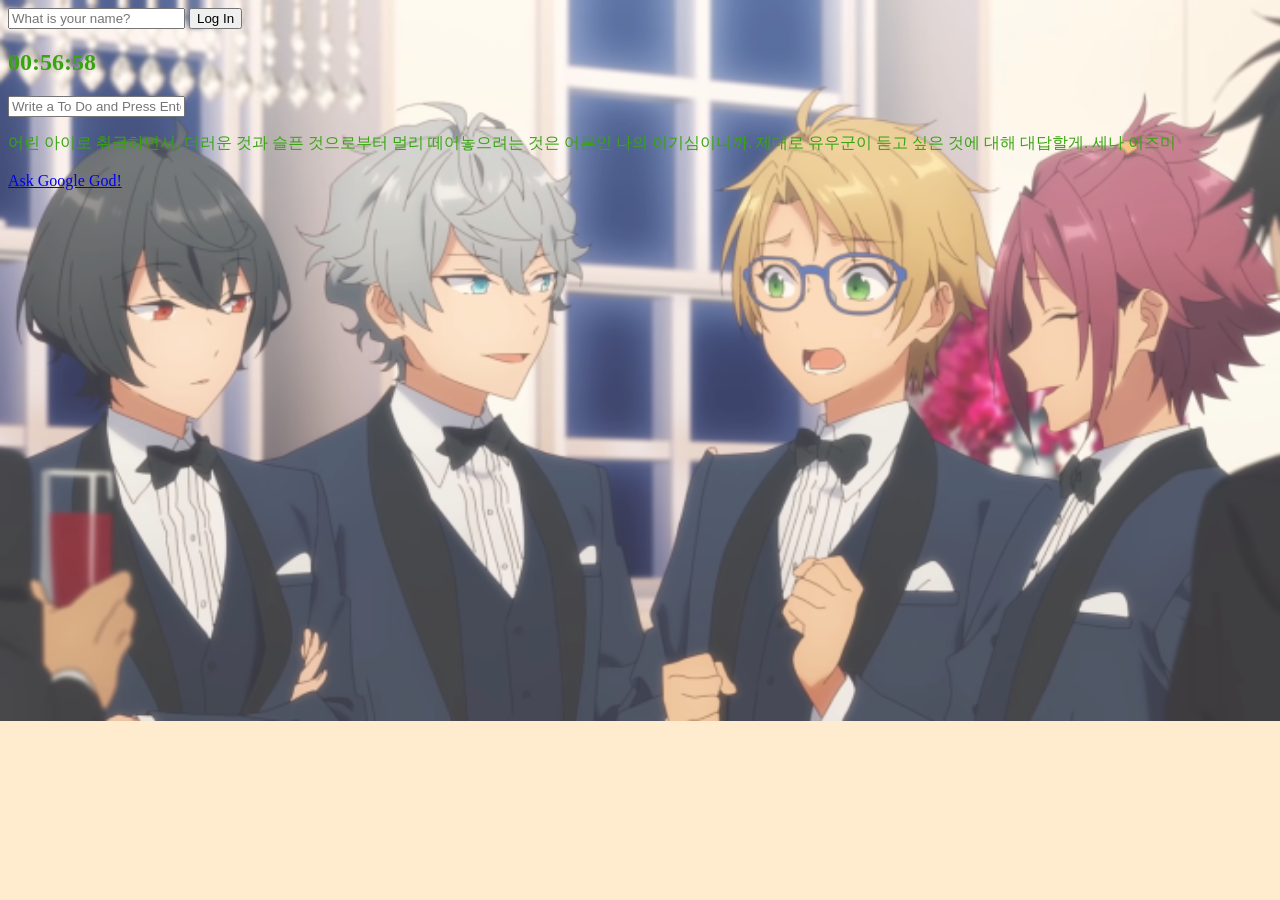
<file: index.html>
<!DOCTYPE html>
<html lang="en">
  <head>
    <meta charset="UTF-8" />
    <meta name="viewport" content="width=device-width, initial-scale=1.0" />
    <title>Momentum App</title>
    <link rel="stylesheet" href="CSS/style.css" />
  </head>
  <body>
    <form id="login-form" class="hidden">
      <input
        required
        maxlength="15"
        type="text"
        placeholder="What is your name?"
      />
      <input type="submit" value="Log In" />
    </form>
    <h2 id="clock">00:00:00</h2>
    <h1 id="greeting" class="hidden"></h1>
    <form id="todo-form">
      <input type="text" placeholder="Write a To Do and Press Enter." />
    </form>
    <ul id="todo-list"></ul>
    <div id="quote">
      <span></span>
      <span></span>
    </div>
    <div id="weather">
      <span></span>
      <span></span>
      <span></span>
    </div>
    <br />
    <a target="_blank" href="https://google.com">Ask Google God!</a>
    <script src="js/greetings.js"></script>
    <script src="js/clock.js"></script>
    <script src="js/quotes.js"></script>
    <script src="js/background.js"></script>
    <script src="js/todo.js"></script>
    <script src="js/weather.js"></script>
  </body>
</html>
</file>
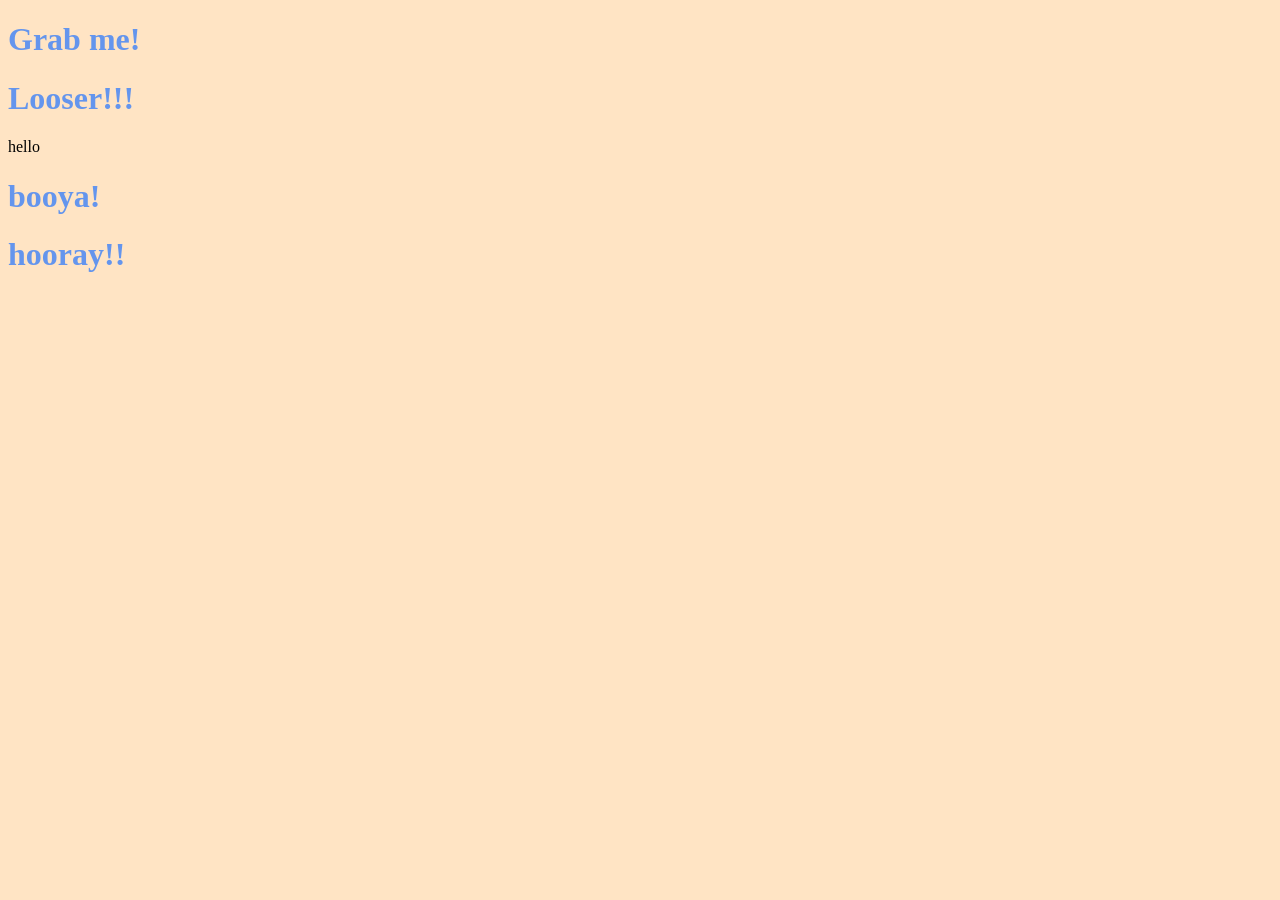
<file: index2.html>
<!DOCTYPE html>
<html lang="en">
  <head>
    <meta charset="UTF-8" />
    <meta name="viewport" content="width=device-width, initial-scale=1.0" />
    <title>JS</title>
    <link rel="stylesheet" href="style.css" />
  </head>
  <body>
    <div class="sexy-font hello">
      <h1>Grab me!</h1>
      <h1>Looser!!!</h1>
    </div>
    <div>
      <p>hello</p>
      <h1 class="sexy-font">booya!</h1>
      <h1>hooray!!</h1>
    </div>
    <script src="app4.js"></script>
  </body>
</html>
</file>
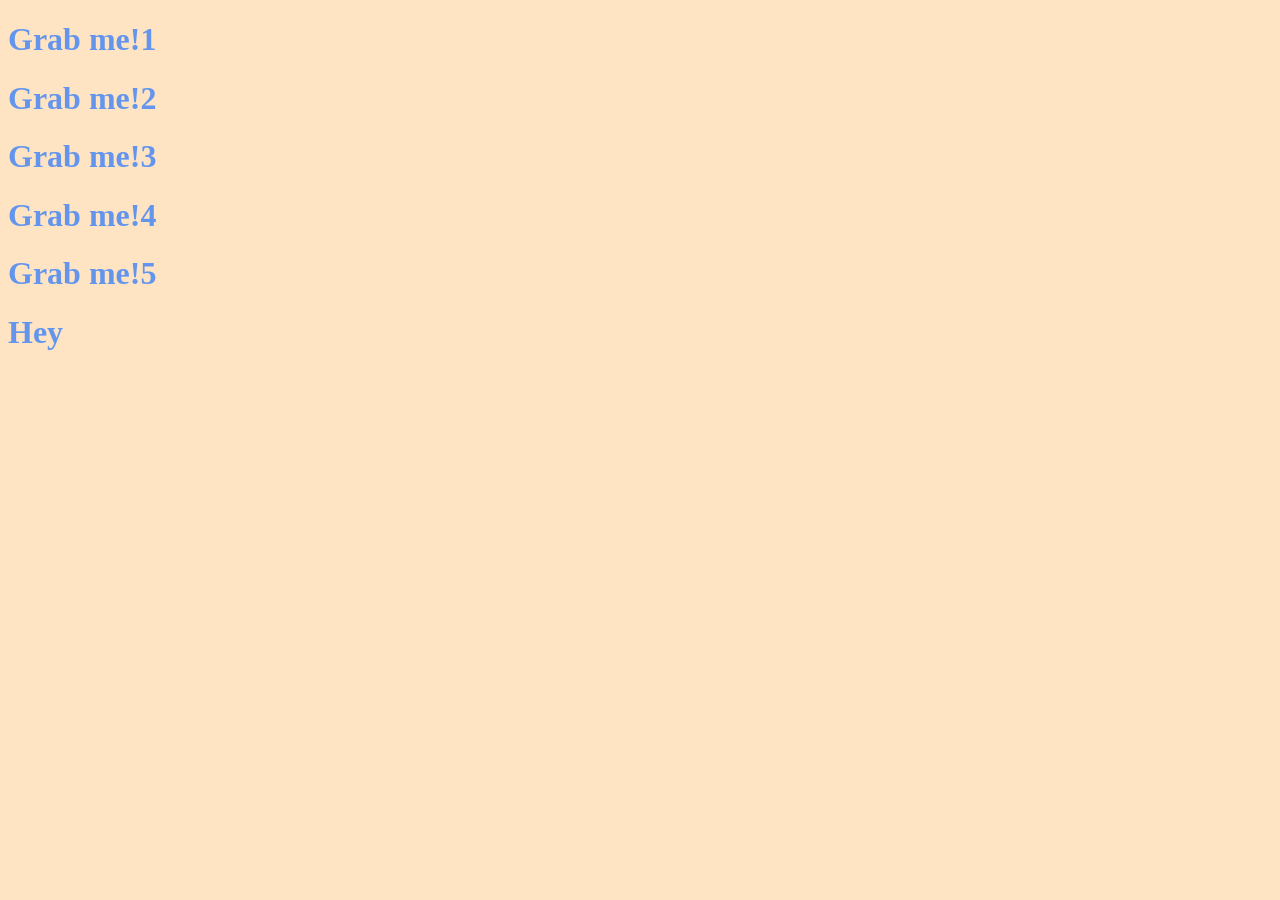
<file: index99.html>
<!DOCTYPE html>
<html lang="en">
  <head>
    <meta charset="UTF-8" />
    <meta name="viewport" content="width=device-width, initial-scale=1.0" />
    <title>Momentum</title>
    <link rel="stylesheet" href="style.css" />
  </head>
  <body>
    <h1 class="hello">Grab me!1</h1>
    <h1 class="hello">Grab me!2</h1>
    <h1 class="hello">Grab me!3</h1>
    <h1 class="hello">Grab me!4</h1>
    <h1 class="hello">Grab me!5</h1>
    <div class="hi">
      <h1>Hi, Grab me!</h1>
    </div>

    <script src="app2.js"></script>
  </body>
</html>
</file>
<file: CSS/style.css>
body {
  background-color: blanchedalmond;
  color: rgb(56, 164, 17);
}

.hidden {
  display: none;
}

img {
  position: absolute;
  width: 100%;

  left: 0px;
  top: 0px;
  right: 0px;
  bottom: 0px;
  z-index: -1;
  opacity: 80%;
}
</file>
<file: style.css>
body {
  background-color: bisque;
}

h1 {
  color: cornflowerblue;
  transition: color 0.5s ease-in-out;
}

.active {
  color: rgb(230, 60, 94);
}

.sexy-font {
  font-family: fantasy;
}
</file>
